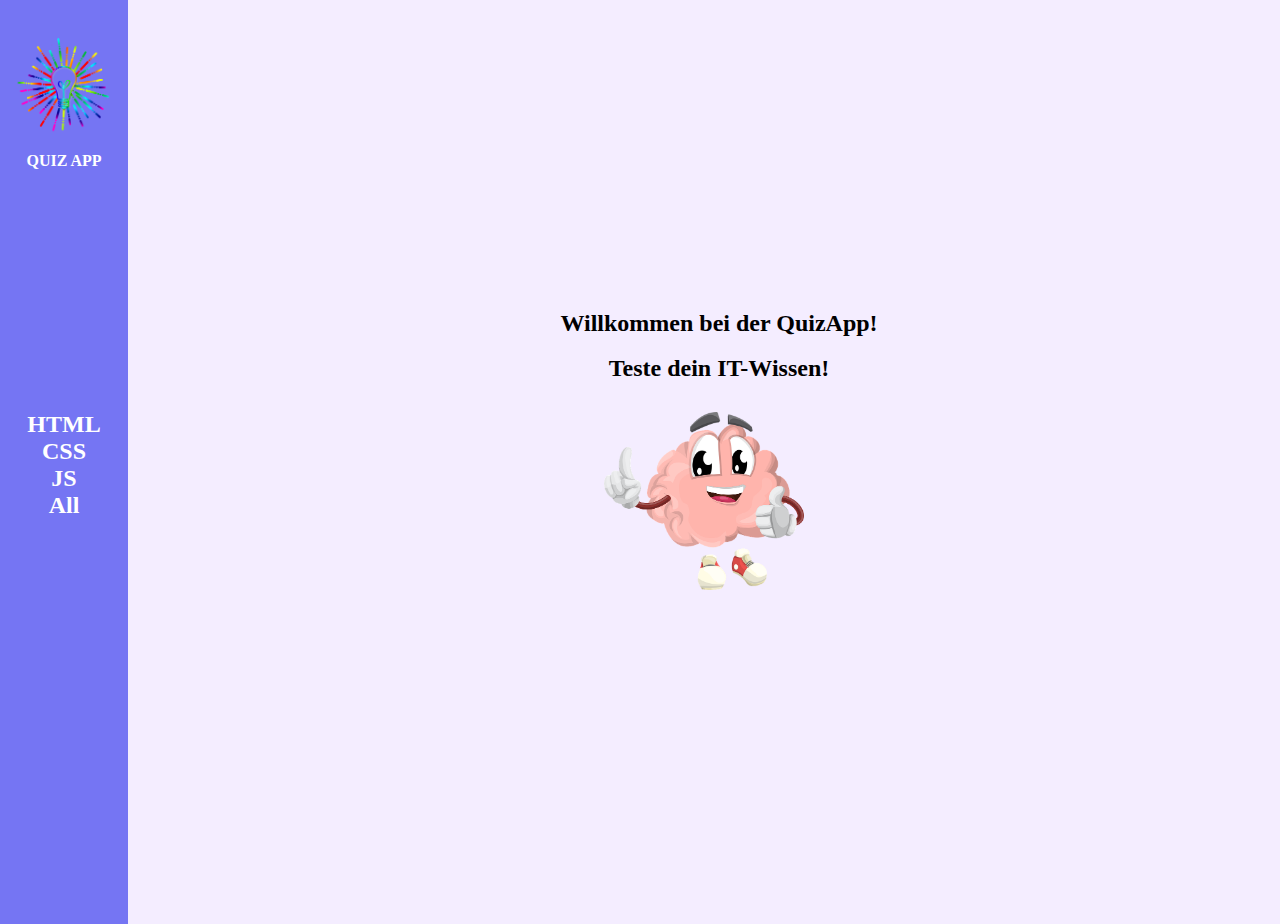
<file: index.html>
<!DOCTYPE html>
<html lang="en">

<head>
    <meta charset="UTF-8">
    <meta http-equiv="X-UA-Compatible" content="IE=edge">
    <meta name="viewport" content="width=device-width, initial-scale=1.0">
    <title>QuizApp</title>

    <link rel="stylesheet" href="./style.css">
    <script src="./script.js"></script>
    <script src="./load.js"></script>
    <!-- Bootstrap CSS only -->
    <link href="https://cdn.jsdelivr.net/npm/bootstrap@5.2.0-beta1/dist/css/bootstrap.min.css" rel="stylesheet"
        integrity="sha384-0evHe/X+R7YkIZDRvuzKMRqM+OrBnVFBL6DOitfPri4tjfHxaWutUpFmBp4vmVor" crossorigin="anonymous">
    <!-- Bootstrap JavaScript Bundle with Popper -->
    <script src="https://cdn.jsdelivr.net/npm/bootstrap@5.2.0-beta1/dist/js/bootstrap.bundle.min.js"
        integrity="sha384-pprn3073KE6tl6bjs2QrFaJGz5/SUsLqktiwsUTF55Jfv3qYSDhgCecCxMW52nD2"
        crossorigin="anonymous"></script>
</head>

<body onload="init()">
    <div class="main">
        <div class="left-section">
            <nav>
                <div class="nav-box">
                    <div class="logo-box">
                        <img src="img/icon.png">
                        <h3>QUIZ APP</h3>
                    </div>

                    <div class="links">
                        <a href="index_html.html">HTML</a>
                        <a href="index_css.html">CSS</a>
                        <a href="index_js.html">JS</a>
                        <a href="index_around.html">All</a>
                    </div>
                </div>
            </nav>
        </div>

        <div class="right-section">
            <div class="welcome-box">
                <span>Willkommen bei der QuizApp!</span> <br>
                <span>Teste dein IT-Wissen!</span>
                <img src="img/brain-bg.png">
            </div>

        </div>


    </div>

</body>

</html>
</file>
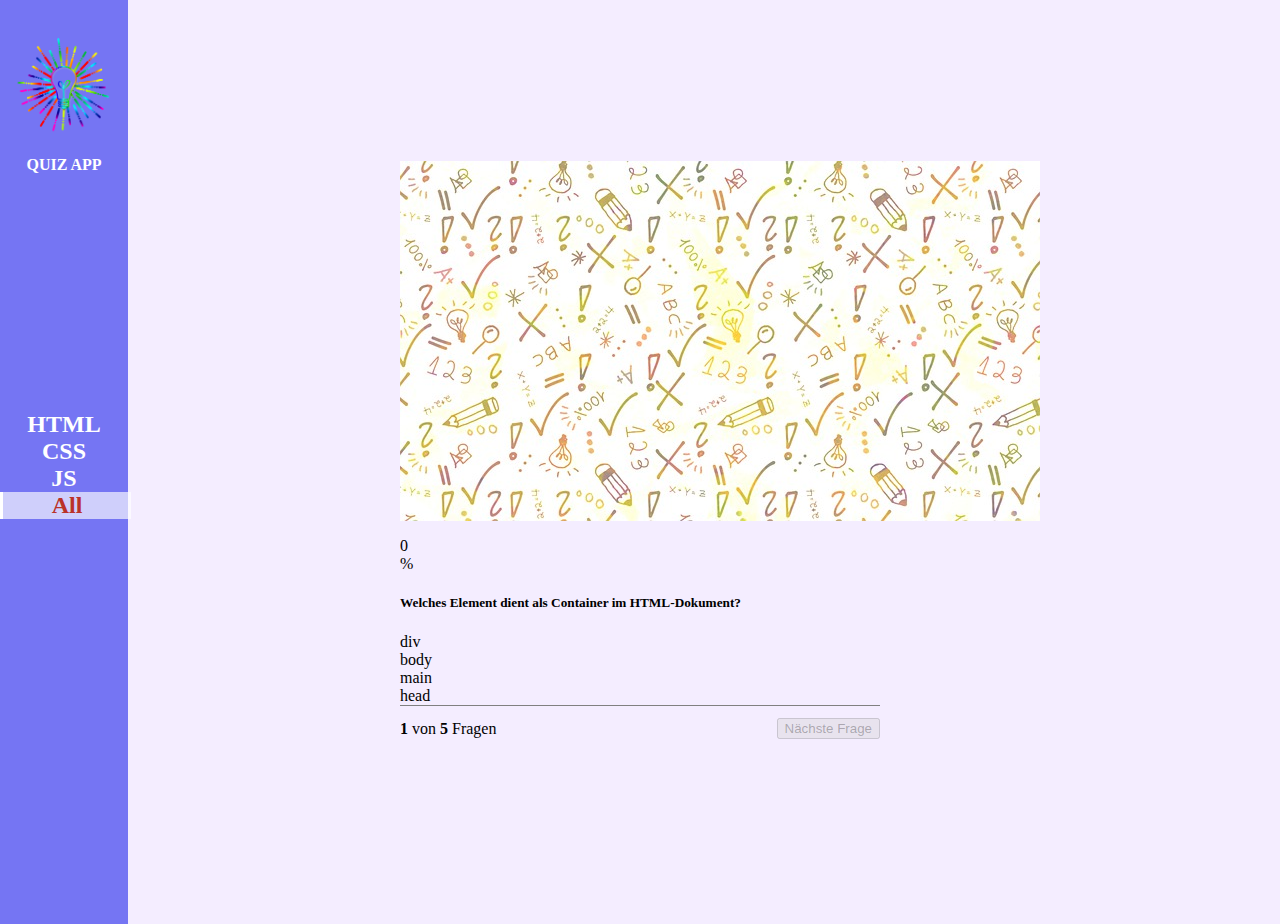
<file: index_around.html>
<!DOCTYPE html>
<html lang="en">

<head>
    <meta charset="UTF-8">
    <meta http-equiv="X-UA-Compatible" content="IE=edge">
    <meta name="viewport" content="width=device-width, initial-scale=1.0">
    <link rel="icon" type="img/png" href="img/favicon.png">
    <title>Around-Quiz</title>

    <link rel="stylesheet" href="./style.css">
    <script src="./scriptAROUND.js"></script>
    <script src="./load.js"></script>
    <!-- Bootstrap CSS only -->
    <link href="https://cdn.jsdelivr.net/npm/bootstrap@5.2.0-beta1/dist/css/bootstrap.min.css" rel="stylesheet"
        integrity="sha384-0evHe/X+R7YkIZDRvuzKMRqM+OrBnVFBL6DOitfPri4tjfHxaWutUpFmBp4vmVor" crossorigin="anonymous">
    <!-- Bootstrap JavaScript Bundle with Popper -->
    <script src="https://cdn.jsdelivr.net/npm/bootstrap@5.2.0-beta1/dist/js/bootstrap.bundle.min.js"
        integrity="sha384-pprn3073KE6tl6bjs2QrFaJGz5/SUsLqktiwsUTF55Jfv3qYSDhgCecCxMW52nD2"
        crossorigin="anonymous"></script>

</head>

<body onload="init()">

    <nav>
        <div class="nav-box">
            <div class="logo-box">
                <a href="index.html"><img src="img/icon.png"></a>
                <h3>QUIZ APP</h3>
            </div>

            <div class="links">
                <a href="index_html.html">HTML</a>
                <a href="index_css.html">CSS</a>
                <a href="index_js.html">JS</a>
                <a id="around-link" href="index_around.html">All</a>
            </div>
        </div>
    </nav>

    <img onclick="showMenu()" class="nav-menu-img hide" src="img/menu.png">
    <div id="menu" class="mobil-menu display-none">
        <div class="nav-box">
            <div class="logo-box">
                <a class="mobil-logo-link" href="index.html"><img src="img/icon.png"></a>
                <h3>QUIZ APP</h3>
            </div>

            <div class="links">
                <a href="index_html.html">HTML</a>
                <a href="index_css.html">CSS</a>
                <a href="index_js.html">JS</a>
                <a id="around-link" href="index_around.html">All</a>
            </div>
            <img src="img/arrow.png" onclick="hideMenu()" class="close-menu">
        </div>
    </div>

    <div class="container">
        <div class="card quiz-card">
            <img id="header-img" src="img/quiz-bg.jpg" class="card-img-top">
            <div class="progress">
                <div id="progress-bar" class="progress-bar" role="progressbar" style="width: 0"></div>
            </div>

            <div class="card-body" id="end-screen" style="display: none;">
                <div class="text-center end-text">
                    Quiz beendet!
                </div>

                <div class="text-center">
                    Du hast <b id="amount-of-right-questions">xxx</b> Fragen von <b id="amount-of-questions">xxx</b>
                    beantwortet!
                </div>

                <div class="button-row">
                    <button onclick="restartGame()" type="button" class="btn btn-outline-primary margin-btn">Erneut
                        spielen</button>
                    <a href="menu.html"><button type="button" class="btn btn-outline-primary">Quiz auswählen</button></a>
                </div>

            </div>

            <div class="card-body" id="question-body">
                <h5 class="card-title" id="questiontext">Frage</h5>

                <div class="card quiz-answer-card mb-2">
                    <div class="card-body" id="answer_1" onclick="answer('answer_1')">
                        Antwort
                    </div>
                </div>

                <div class="card quiz-answer-card mb-2">
                    <div class="card-body" id="answer_2" onclick="answer('answer_2')">
                        Antwort
                    </div>
                </div>

                <div class="card quiz-answer-card mb-2">
                    <div class="card-body" id="answer_3" onclick="answer('answer_3')">
                        Antwort
                    </div>
                </div>

                <div class="card quiz-answer-card mb-2">
                    <div class="card-body" id="answer_4" onclick="answer('answer_4')">
                        Antwort
                    </div>
                </div>

                <div class="question_footer">
                    <span>
                        <b id="question-number">1</b> von <b id="all-questions">4</b> Fragen
                    </span>
                    <button onclick="nextQuestion()" type="button" class="btn btn-outline-primary" id="next-button"
                        disabled>Nächste Frage</button>
                    <!--disabled - Button ist nicht anklickbar, wenn die Funktion nicht ausgeführt wurde-->
                </div>

            </div>
        </div>
    </div>

</body>

</html>
</file>
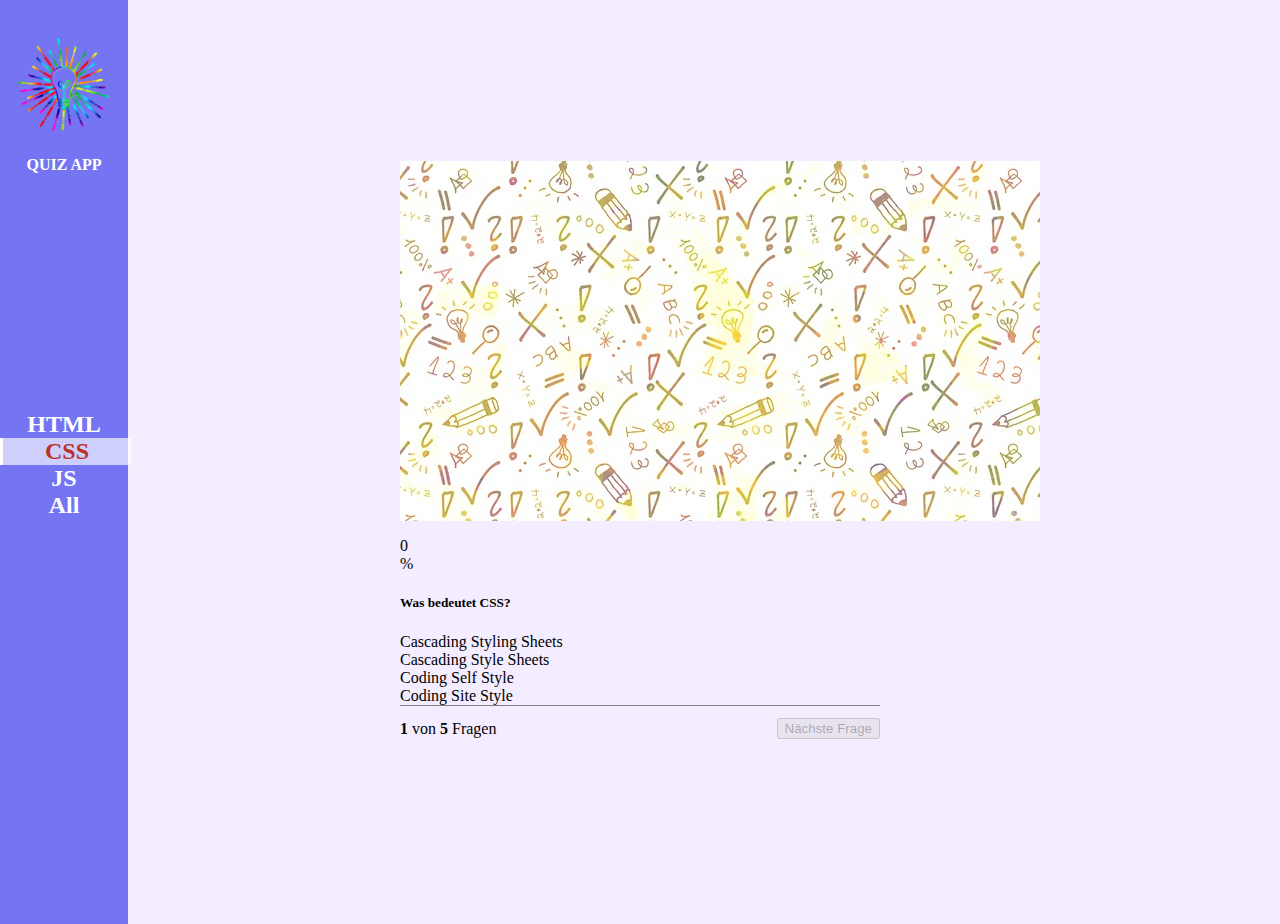
<file: index_css.html>
<!DOCTYPE html>
<html lang="en">

<head>
    <meta charset="UTF-8">
    <meta http-equiv="X-UA-Compatible" content="IE=edge">
    <meta name="viewport" content="width=device-width, initial-scale=1.0">
    <link rel="icon" type="img/png" href="img/favicon.png">
    <title>CSS-Quiz</title>

    <link rel="stylesheet" href="./style.css">
    <script src="./scriptCSS.js"></script>
    <script src="./load.js"></script>
    <!-- Bootstrap CSS only -->
    <link href="https://cdn.jsdelivr.net/npm/bootstrap@5.2.0-beta1/dist/css/bootstrap.min.css" rel="stylesheet"
        integrity="sha384-0evHe/X+R7YkIZDRvuzKMRqM+OrBnVFBL6DOitfPri4tjfHxaWutUpFmBp4vmVor" crossorigin="anonymous">
    <!-- Bootstrap JavaScript Bundle with Popper -->
    <script src="https://cdn.jsdelivr.net/npm/bootstrap@5.2.0-beta1/dist/js/bootstrap.bundle.min.js"
        integrity="sha384-pprn3073KE6tl6bjs2QrFaJGz5/SUsLqktiwsUTF55Jfv3qYSDhgCecCxMW52nD2"
        crossorigin="anonymous"></script>

</head>

<body onload="init()">

    <nav>
        <div class="nav-box">
            <div class="logo-box">
                <a href="index.html"><img src="img/icon.png"></a>
                <h3>QUIZ APP</h3>
            </div>

            <div class="links">
                <a href="index_html.html">HTML</a>
                <a id="css-link" href="index_css.html">CSS</a>
                <a href="index_js.html">JS</a>
                <a href="index_around.html">All</a>
            </div>
        </div>
    </nav>

    <img onclick="showMenu()" class="nav-menu-img hide" src="img/menu.png">
    <div id="menu" class="mobil-menu display-none">
        <div class="nav-box">
            <div class="logo-box">
                <a class="mobil-logo-link" href="index.html"><img src="img/icon.png"></a>
                <h3>QUIZ APP</h3>
            </div>

            <div class="links">
                <a href="index_html.html">HTML</a>
                <a id="css-link" href="index_css.html">CSS</a>
                <a href="index_js.html">JS</a>
                <a href="index_around.html">All</a>
            </div>
            <img src="img/arrow.png" onclick="hideMenu()" class="close-menu">
        </div>
    </div>

    <div class="container">
        <div class="card quiz-card">
            <img id="header-img" src="img/quiz-bg.jpg" class="card-img-top">
            <div class="progress">
                <div id="progress-bar" class="progress-bar" role="progressbar" style="width: 0"></div>
            </div>

            <div class="card-body" id="end-screen" style="display: none;">
                <div class="text-center end-text">
                    Quiz beendet!
                </div>

                <div class="text-center">
                    Du hast <b id="amount-of-right-questions">xxx</b> Fragen von <b id="amount-of-questions">xxx</b>
                    beantwortet!
                </div>

                <div class="button-row">
                    <button onclick="restartGame()" type="button" class="btn btn-outline-primary margin-btn">Erneut
                        spielen</button>
                    <a href="menu.html"><button type="button" class="btn btn-outline-primary">Quiz auswählen</button></a>
                </div>

            </div>

            <div class="card-body" id="question-body">
                <h5 class="card-title" id="questiontext">Frage</h5>

                <div class="card quiz-answer-card mb-2">
                    <div class="card-body" id="answer_1" onclick="answer('answer_1')">
                        Antwort
                    </div>
                </div>

                <div class="card quiz-answer-card mb-2">
                    <div class="card-body" id="answer_2" onclick="answer('answer_2')">
                        Antwort
                    </div>
                </div>

                <div class="card quiz-answer-card mb-2">
                    <div class="card-body" id="answer_3" onclick="answer('answer_3')">
                        Antwort
                    </div>
                </div>

                <div class="card quiz-answer-card mb-2">
                    <div class="card-body" id="answer_4" onclick="answer('answer_4')">
                        Antwort
                    </div>
                </div>

                <div class="question_footer">
                    <span>
                        <b id="question-number">1</b> von <b id="all-questions">4</b> Fragen
                    </span>
                    <button onclick="nextQuestion()" type="button" class="btn btn-outline-primary" id="next-button"
                        disabled>Nächste Frage</button>
                    <!--disabled - Button ist nicht anklickbar, wenn die Funktion nicht ausgeführt wurde-->
                </div>

            </div>
        </div>
    </div>

</body>

</html>
</file>
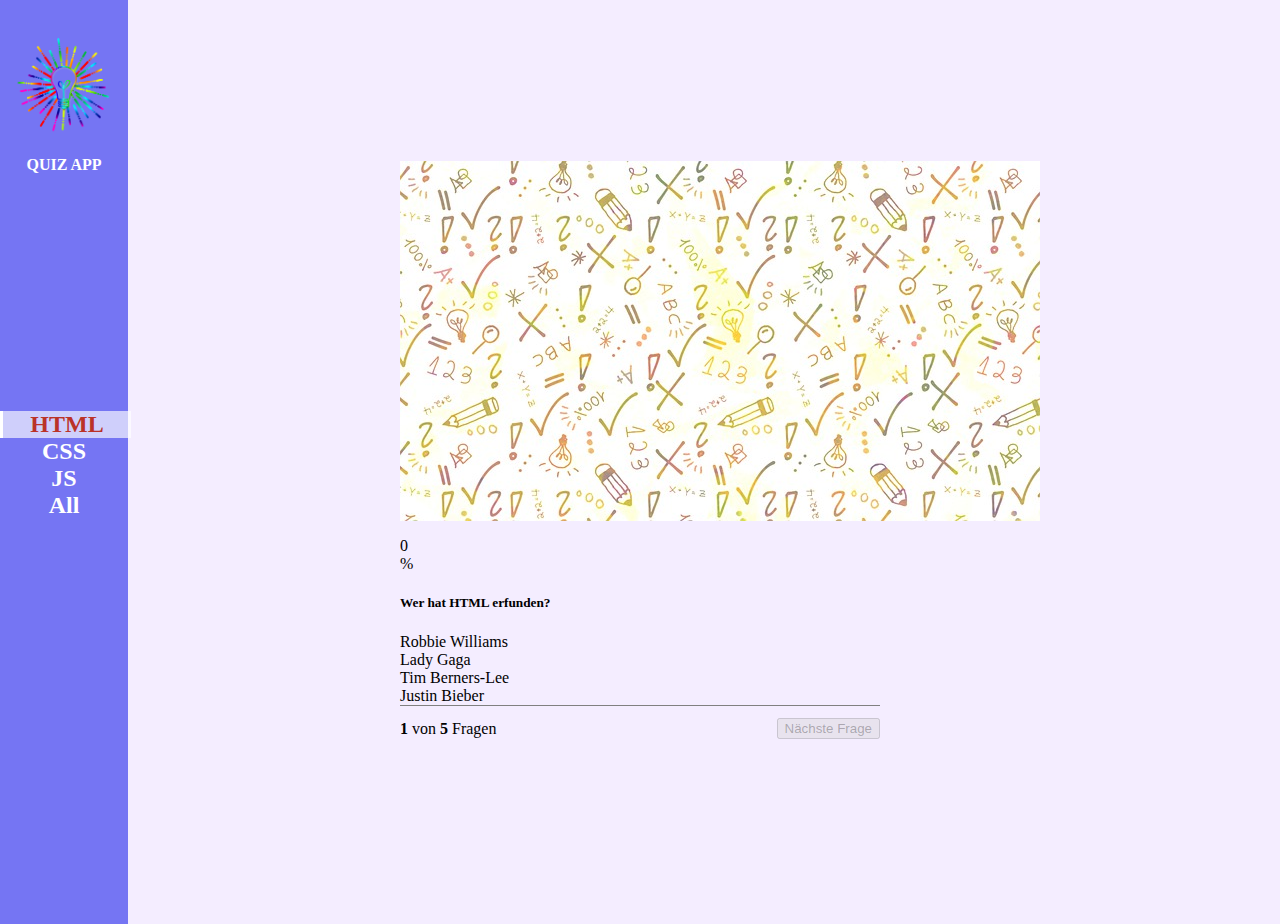
<file: index_html.html>
<!DOCTYPE html>
<html lang="en">

<head>
    <meta charset="UTF-8">
    <meta http-equiv="X-UA-Compatible" content="IE=edge">
    <meta name="viewport" content="width=device-width, initial-scale=1.0">
    <link rel="icon" type="img/png" href="img/favicon.png">
    <title>HTML-Quiz</title>

    <link rel="stylesheet" href="./style.css">
    <script src="./scriptHTML.js"></script>
    <script src="./load.js"></script>
    <!-- Bootstrap CSS only -->
    <link href="https://cdn.jsdelivr.net/npm/bootstrap@5.2.0-beta1/dist/css/bootstrap.min.css" rel="stylesheet"
        integrity="sha384-0evHe/X+R7YkIZDRvuzKMRqM+OrBnVFBL6DOitfPri4tjfHxaWutUpFmBp4vmVor" crossorigin="anonymous">
    <!-- Bootstrap JavaScript Bundle with Popper -->
    <script src="https://cdn.jsdelivr.net/npm/bootstrap@5.2.0-beta1/dist/js/bootstrap.bundle.min.js"
        integrity="sha384-pprn3073KE6tl6bjs2QrFaJGz5/SUsLqktiwsUTF55Jfv3qYSDhgCecCxMW52nD2"
        crossorigin="anonymous"></script>

</head>

<body onload="init()">

    <nav>
        <div class="nav-box">
            <div class="logo-box">
                <a href="index.html"><img src="img/icon.png"></a>
                <h3>QUIZ APP</h3>
            </div>

            <div class="links">
                <a id="html-link" href="index_html.html">HTML</a>
                <a href="index_css.html">CSS</a>
                <a href="index_js.html">JS</a>
                <a href="index_around.html">All</a>
            </div>
        </div>
    </nav>

    <img onclick="showMenu()" class="nav-menu-img hide" src="img/menu.png">
    <div id="menu" class="mobil-menu display-none">
        <div class="nav-box">
            <div class="logo-box">
                <a class="mobil-logo-link" href="index.html"><img src="img/icon.png"></a>
                <h3>QUIZ APP</h3>
            </div>

            <div class="links">
                <a id="html-link" href="index_html.html">HTML</a>
                <a href="index_css.html">CSS</a>
                <a href="index_js.html">JS</a>
                <a href="index_around.html">All</a>
            </div>
            <img src="img/arrow.png" onclick="hideMenu()" class="close-menu">
        </div>
    </div>

    <div class="container">
        <div class="card quiz-card">
            <img id="header-img" src="img/quiz-bg.jpg" class="card-img-top">
            <div class="progress">
                <div id="progress-bar" class="progress-bar" role="progressbar" style="width: 0"></div>
            </div>

            <div class="card-body" id="end-screen" style="display: none;">
                <div class="text-center end-text">
                    Quiz beendet!
                </div>

                <div class="text-center">
                    Du hast <b id="amount-of-right-questions">xxx</b> Fragen von <b id="amount-of-questions">xxx</b>
                    beantwortet!
                </div>

                <div class="button-row">
                    <button onclick="restartGame()" type="button" class="btn btn-outline-primary margin-btn">Erneut
                        spielen</button>
                    <a href="menu.html"><button type="button" class="btn btn-outline-primary">Quiz
                            auswählen</button></a>
                </div>

            </div>

            <div class="card-body" id="question-body">
                <h5 class="card-title" id="questiontext">Frage</h5>

                <div class="card quiz-answer-card mb-2">
                    <div class="card-body" id="answer_1" onclick="answer('answer_1')">
                        Antwort
                    </div>
                </div>

                <div class="card quiz-answer-card mb-2">
                    <div class="card-body" id="answer_2" onclick="answer('answer_2')">
                        Antwort
                    </div>
                </div>

                <div class="card quiz-answer-card mb-2">
                    <div class="card-body" id="answer_3" onclick="answer('answer_3')">
                        Antwort
                    </div>
                </div>

                <div class="card quiz-answer-card mb-2">
                    <div class="card-body" id="answer_4" onclick="answer('answer_4')">
                        Antwort
                    </div>
                </div>

                <div class="question_footer">
                    <span>
                        <b id="question-number">1</b> von <b id="all-questions">4</b> Fragen
                    </span>
                    <button onclick="nextQuestion()" type="button" class="btn btn-outline-primary" id="next-button"
                        disabled>Nächste Frage</button>
                    <!--disabled - Button ist nicht anklickbar, wenn die Funktion nicht ausgeführt wurde-->
                </div>

            </div>
        </div>
    </div>

</body>

</html>
</file>
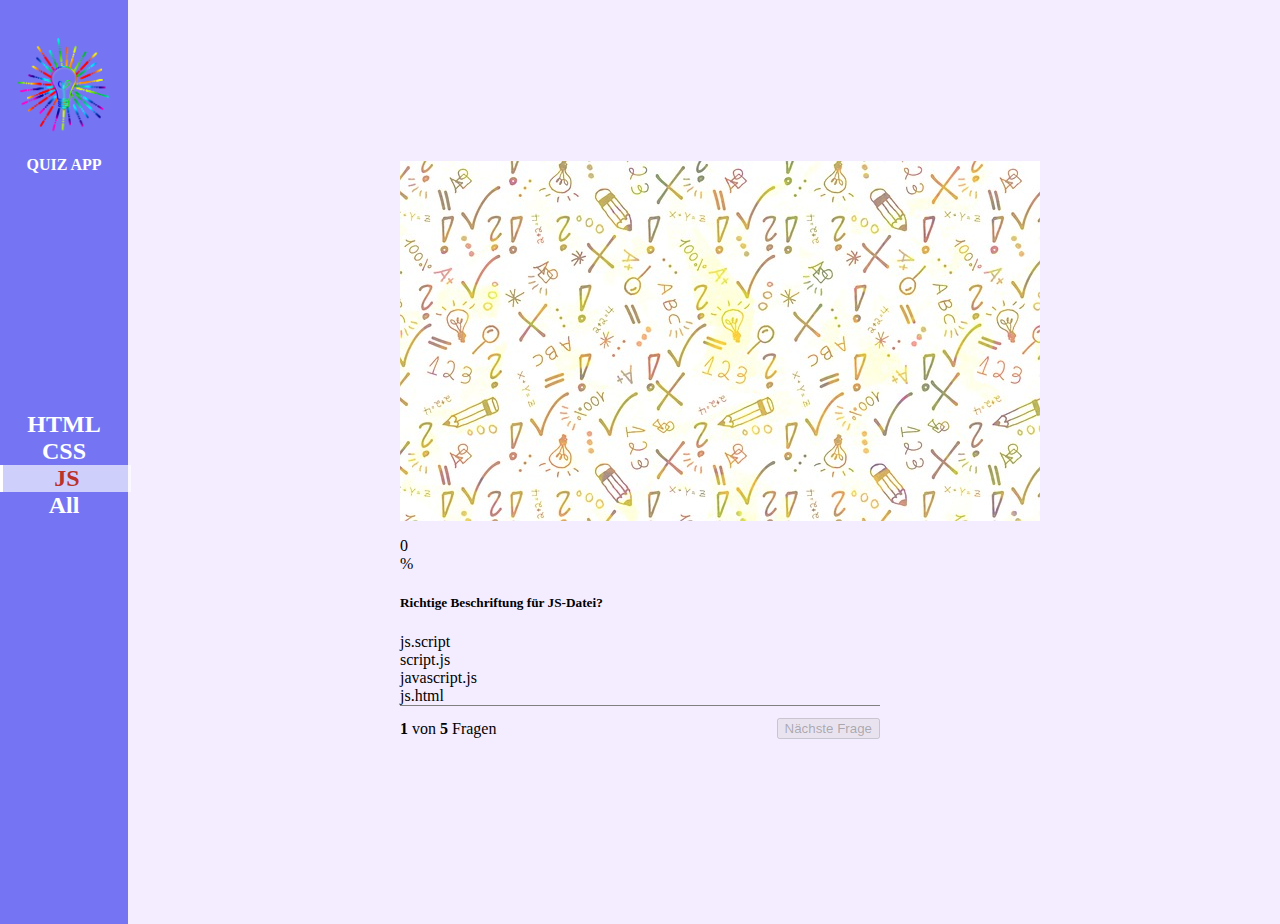
<file: index_js.html>
<!DOCTYPE html>
<html lang="en">

<head>
    <meta charset="UTF-8">
    <meta http-equiv="X-UA-Compatible" content="IE=edge">
    <meta name="viewport" content="width=device-width, initial-scale=1.0">
    <link rel="icon" type="img/png" href="img/favicon.png">
    <title>JS-Quiz</title>

    <link rel="stylesheet" href="./style.css">
    <script src="./scriptJS.js"></script>
    <script src="./load.js"></script>
    <!-- Bootstrap CSS only -->
    <link href="https://cdn.jsdelivr.net/npm/bootstrap@5.2.0-beta1/dist/css/bootstrap.min.css" rel="stylesheet"
        integrity="sha384-0evHe/X+R7YkIZDRvuzKMRqM+OrBnVFBL6DOitfPri4tjfHxaWutUpFmBp4vmVor" crossorigin="anonymous">
    <!-- Bootstrap JavaScript Bundle with Popper -->
    <script src="https://cdn.jsdelivr.net/npm/bootstrap@5.2.0-beta1/dist/js/bootstrap.bundle.min.js"
        integrity="sha384-pprn3073KE6tl6bjs2QrFaJGz5/SUsLqktiwsUTF55Jfv3qYSDhgCecCxMW52nD2"
        crossorigin="anonymous"></script>

</head>

<body onload="init()">

    <nav>
        <div class="nav-box">
            <div class="logo-box">
                <a href="index.html"><img src="img/icon.png"></a>
                <h3>QUIZ APP</h3>
            </div>

            <div class="links">
                <a href="index_html.html">HTML</a>
                <a href="index_css.html">CSS</a>
                <a id="js-link" href="index_js.html">JS</a>
                <a href="index_around.html">All</a>
            </div>
        </div>
    </nav>

    <img onclick="showMenu()" class="nav-menu-img hide" src="img/menu.png">
    <div id="menu" class="mobil-menu display-none">
        <div class="nav-box">
            <div class="logo-box">
                <a class="mobil-logo-link" href="index.html"><img src="img/icon.png"></a>
                <h3>QUIZ APP</h3>
            </div>

            <div class="links">
                <a href="index_html.html">HTML</a>
                <a href="index_css.html">CSS</a>
                <a id="js-link" href="index_js.html">JS</a>
                <a href="index_around.html">All</a>
            </div>
            <img src="img/arrow.png" onclick="hideMenu()" class="close-menu">
        </div>
    </div>

    <div class="container">
        <div class="card quiz-card">
            <img id="header-img" src="img/quiz-bg.jpg" class="card-img-top">
            <div class="progress">
                <div id="progress-bar" class="progress-bar" role="progressbar" style="width: 0"></div>
            </div>

            <div class="card-body" id="end-screen" style="display: none;">
                <div class="text-center end-text">
                    Quiz beendet!
                </div>

                <div class="text-center">
                    Du hast <b id="amount-of-right-questions">xxx</b> Fragen von <b id="amount-of-questions">xxx</b>
                    beantwortet!
                </div>

                <div class="button-row">
                    <button onclick="restartGame()" type="button" class="btn btn-outline-primary margin-btn">Erneut
                        spielen</button>
                    <a href="menu.html"><button type="button" class="btn btn-outline-primary">Quiz auswählen</button></a>
                </div>

            </div>

            <div class="card-body" id="question-body">
                <h5 class="card-title" id="questiontext">Frage</h5>

                <div class="card quiz-answer-card mb-2">
                    <div class="card-body" id="answer_1" onclick="answer('answer_1')">
                        Antwort
                    </div>
                </div>

                <div class="card quiz-answer-card mb-2">
                    <div class="card-body" id="answer_2" onclick="answer('answer_2')">
                        Antwort
                    </div>
                </div>

                <div class="card quiz-answer-card mb-2">
                    <div class="card-body" id="answer_3" onclick="answer('answer_3')">
                        Antwort
                    </div>
                </div>

                <div class="card quiz-answer-card mb-2">
                    <div class="card-body" id="answer_4" onclick="answer('answer_4')">
                        Antwort
                    </div>
                </div>

                <div class="question_footer">
                    <span>
                        <b id="question-number">1</b> von <b id="all-questions">4</b> Fragen
                    </span>
                    <button onclick="nextQuestion()" type="button" class="btn btn-outline-primary" id="next-button"
                        disabled>Nächste Frage</button>
                    <!--disabled - Button ist nicht anklickbar, wenn die Funktion nicht ausgeführt wurde-->
                </div>

            </div>
        </div>
    </div>

</body>

</html>
</file>
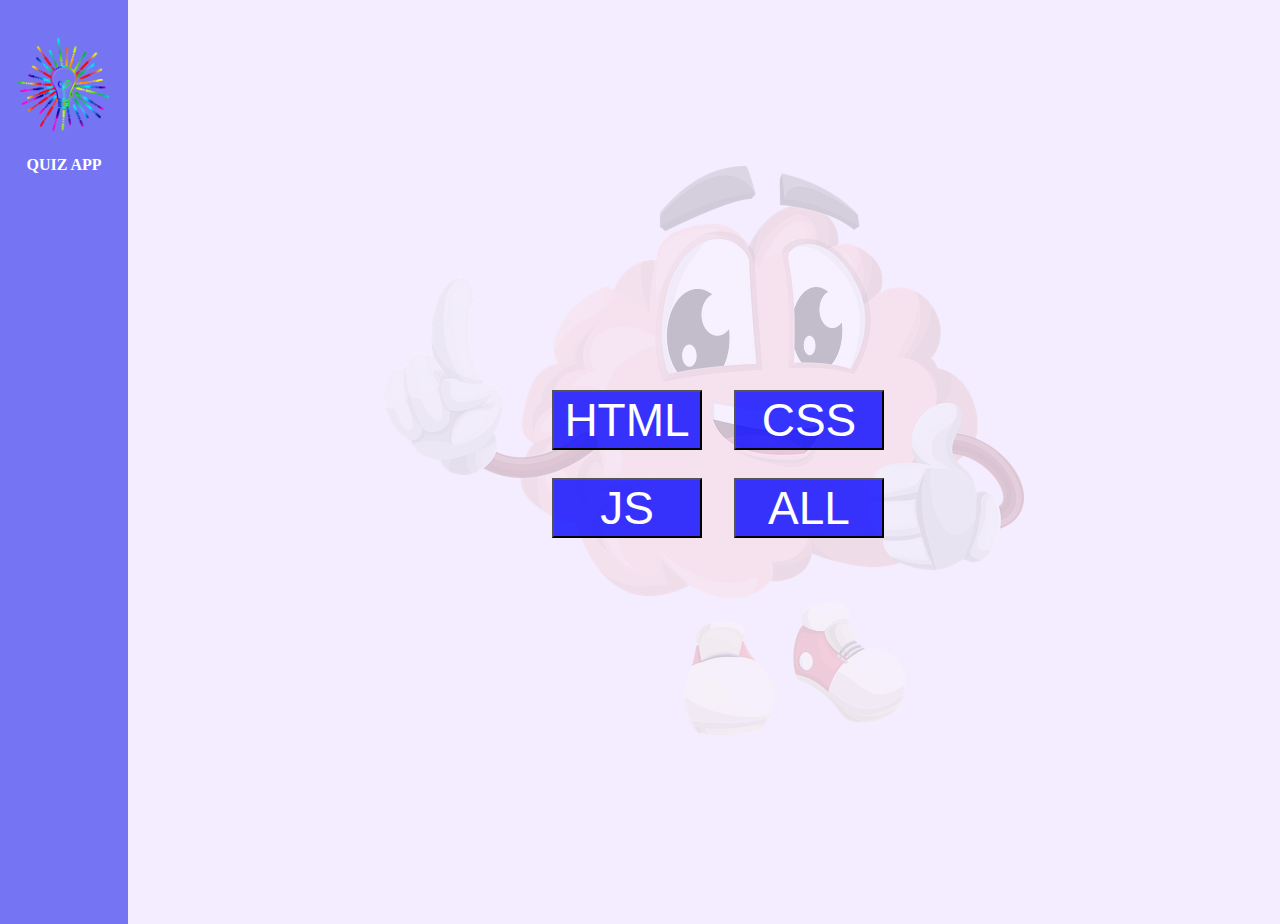
<file: menu.html>
<!DOCTYPE html>
<html lang="en">

<head>
    <meta charset="UTF-8">
    <meta http-equiv="X-UA-Compatible" content="IE=edge">
    <meta name="viewport" content="width=device-width, initial-scale=1.0">
    <link rel="icon" type="img/png" href="img/favicon.png">
    <title>QuizApp</title>

    <link rel="stylesheet" href="./style.css">
    <!-- Bootstrap CSS only -->
    <link href="https://cdn.jsdelivr.net/npm/bootstrap@5.2.0-beta1/dist/css/bootstrap.min.css" rel="stylesheet"
        integrity="sha384-0evHe/X+R7YkIZDRvuzKMRqM+OrBnVFBL6DOitfPri4tjfHxaWutUpFmBp4vmVor" crossorigin="anonymous">
    <!-- Bootstrap JavaScript Bundle with Popper -->
    <script src="https://cdn.jsdelivr.net/npm/bootstrap@5.2.0-beta1/dist/js/bootstrap.bundle.min.js"
        integrity="sha384-pprn3073KE6tl6bjs2QrFaJGz5/SUsLqktiwsUTF55Jfv3qYSDhgCecCxMW52nD2"
        crossorigin="anonymous"></script>
</head>

<body>
    <div class="main">
        <div class="left-section">
            <nav>
                <div class="nav-box">
                    <div class="logo-box">
                        <a href="index.html"><img src="img/icon.png"></a>
                        <h3>QUIZ APP</h3>
                    </div>
                </div>
            </nav>
        </div>

        <div class="right-section">
            <img class="right-bg" src="img/brain-bg.png">
            <div class="menu-box-links">
                <div class="menu-box-links">
                    <a href="index_html.html"><button type="button" class="btn btn-outline-primary start-btn menu-btn">HTML</button></a>
                    <a href="index_css.html"><button type="button" class="btn btn-outline-primary start-btn menu-btn">CSS</button></a>
                </div>

                <div class="menu-box-links">
                    <a href="index_js.html"><button type="button" class="btn btn-outline-primary start-btn menu-btn">JS</button></a>
                    <a href="index_around.html"><button type="button" class="btn btn-outline-primary start-btn menu-btn">ALL</button></a>
                </div>
            </div>
        </div>
    </div>
</body>

</html>
</file>
<file: style.css>
body {
    background-color: #f4edff !important;   
    margin: 0;
}

.container {
    background-color: #f4edff !important;
    min-height: 100vh;
    display: flex;
    align-items: center;
    justify-content: center;
}

.question_footer {
    border-top: 1px solid grey;
    display: flex;
    justify-content: space-between;
    align-items: center;
    padding-top: 12px;
}

.quiz-card {
    width: 30rem;
}

.quiz-answer-card:hover {
    cursor: pointer;
    background-color: #663ab417;
}

.bg-success, .bg-danger {
    color: white;
}

.width-100 {
    width: 100%;
}

.text-center {
    text-align: center;
}

.end-text {
    font-size: 38px;
    margin-bottom: 32px;
}

.button-row {
    display: flex;
    justify-content: space-around;
    margin-top: 24px;
}

/* Nav Bar */
.main {
    display: flex;
}
nav {
    position: absolute;
    top: 0;
    left: 0;
    height: 100vh;
    background-color: #7575f3;
    width: 10%;
    padding-top: 24px;
}

.nav-box {
    height: 55vh;
    display: flex;
    flex-direction: column;
    justify-content: space-between;
}

.logo-box {
    display: flex;
    flex-direction: column;
    align-items: center;
    padding-top: 12px;
}

.logo-box a {
    cursor: pointer; 
}

.logo-box img {
    height: 100px;
    width: 100px;
    object-fit: cover;
}

.logo-box h3 {
    color: white;
    font-size: 16px;
}

.links {
    display: flex;
    flex-direction: column;
    align-items: center;
}

.links a {
    text-decoration: none;
    color: white;
    font-size: 24px;
    font-weight: bold;
    width: 100%;
    text-align: center;
}

.links a:hover {
    color: #ba3228;
    background-color: #ffffffa6;
    border-left: 6px solid white;
}

.left-section {
    width: 10%;
}

.right-section {
    width: 90%;
    height: 100vh;
    display: flex;
    flex-direction: column;
    align-items: center;
    justify-content: center;
}

.welcome-box {
    display: flex;
    flex-direction: column;
    align-items: center;
    justify-content: center;
    height: 100vh;
}

.welcome-box img {
    height: 178px;
    width: 200px;
    object-fit: cover;
    margin-top: 30px;
}

.welcome-box span {
    font-size: 24px;
    font-weight: bold;
    padding-left: 30px;
    text-align: center;
}

.start-btn {
    margin-top: 28px;
    margin-left: 28px;
    background-color: #0000ffc7 !important;
    color: white !important;
    font-size: 32px !important;
}

.start-btn:hover {
    background-color: darkred !important;
}

.margin-btn {
    margin-right: 10px;
}

.menu-box-links {
    z-index: 1;
}

.menu-btn {
    width: 150px;
    font-size: 46px !important;
}

.right-bg {
    position: absolute;
    opacity: 0.2;
} 

.progress {
    margin-top: 12px;
}

.mobil-menu {
    display: none;
}

/* Responsive menu */

.hide {
    display: none;
}

.display-none {
    display: none !important;
}

@media (max-width: 1000px) {
    .left-section, nav {
        width: 15%;
    }

    .right-section {
        width: 75%;
    }

    .quiz-card {
        margin-left: 15%;
    }
}

@media (max-width: 700px) { 

    .hide {
        display: flex;
    }

    nav {
        display: none;
    }

    .nav-menu-img {
        height: 32px !important;
        width: 32px;
        cursor: pointer;
    }

    .nav-menu-img:hover {
        opacity: 0.5;
    }

    .mobil-menu a {
        text-decoration: none;
        margin-right: 10px;
        margin-bottom: 12px;
        margin-left: 0;
    }

    .links a:hover {
        color: #ba3228;
        background-color: #ffffffa6;
        border-left: 6px solid white;
    }

    .mobil-menu {
        display: block;
        position: fixed;
        top: 50px;
        left: 0;
        display: flex;
        flex-direction: column;
        height: 95vh;
        z-index: 2;
        padding-left: 8px;
        background-color: #7575f3;
        transform: translateX(200px);
        transition: all 125ms ease-in-out;
    }

    .show-menu {
        transform: translateX(0);
    }

    .close-menu {
        height: 24px !important;
        width: 24px;
        margin-left: 35px;
        cursor: pointer;
    }

    .close-menu:hover {
        opacity: 0.3 !important;
    }

    .quiz-card {
        margin-left: 0;
    }

    .main-left {
        display: none;
    }

    .main-right {
        width: 100%;
    }

    .main-mobil {
        height: 100vh;
        justify-content: center;
        align-items: center;
    }

    .welcome-box span {
        padding-left: 0;
    }
}
</file>
